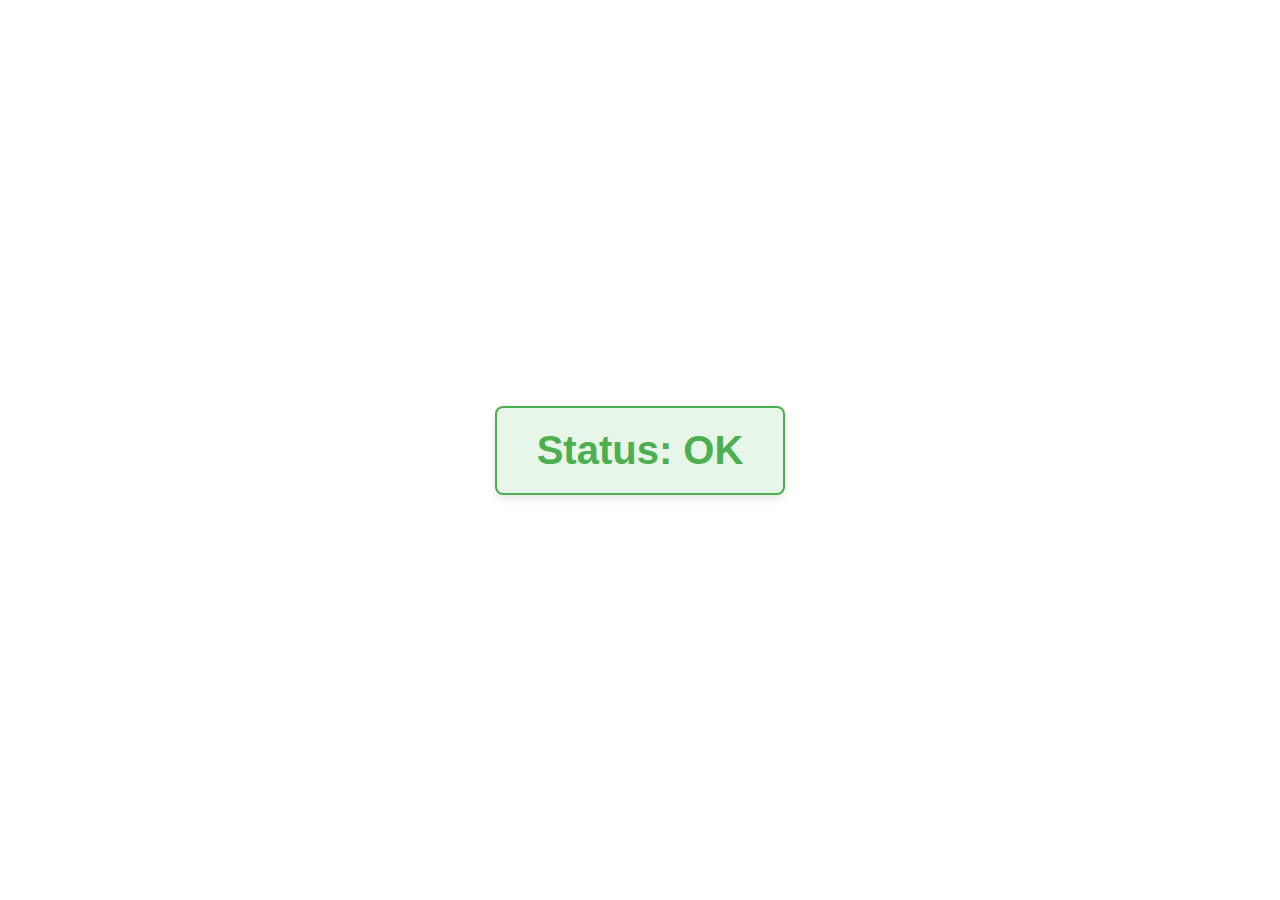
<file: templates/health.html>
<!DOCTYPE html>
<html lang="pt-BR">
<head>
    <meta charset="UTF-8">
    <meta name="viewport" content="width=device-width, initial-scale=1.0">
    <title>PnL Cripto - Health Check OK</title>
    <style>
        body {
            /* Fundo branco e remove margens padrão */
            background-color: #ffffff;
            margin: 0;
            padding: 0;
            font-family: Arial, sans-serif;
            
            /* Centraliza o conteúdo na tela */
            display: flex;
            justify-content: center;
            align-items: center;
            min-height: 100vh;
        }

        .status-container {
            /* Estilização do bloco de mensagem */
            padding: 20px 40px;
            border: 2px solid #4CAF50; /* Borda verde */
            border-radius: 8px;
            background-color: #e8f5e9; /* Fundo verde muito claro */
            box-shadow: 0 4px 8px rgba(0, 0, 0, 0.1);
        }

        .status-message {
            /* Estilização do texto OK */
            color: #4CAF50; /* Cor verde intensa */
            font-size: 2.5em; /* Tamanho da fonte maior */
            font-weight: bold;
            text-align: center;
            margin: 0;
        }
    </style>
</head>
<body>
    <div class="status-container">
        <p class="status-message">Status: OK</p>
    </div>
</body>
</html>
</file>
